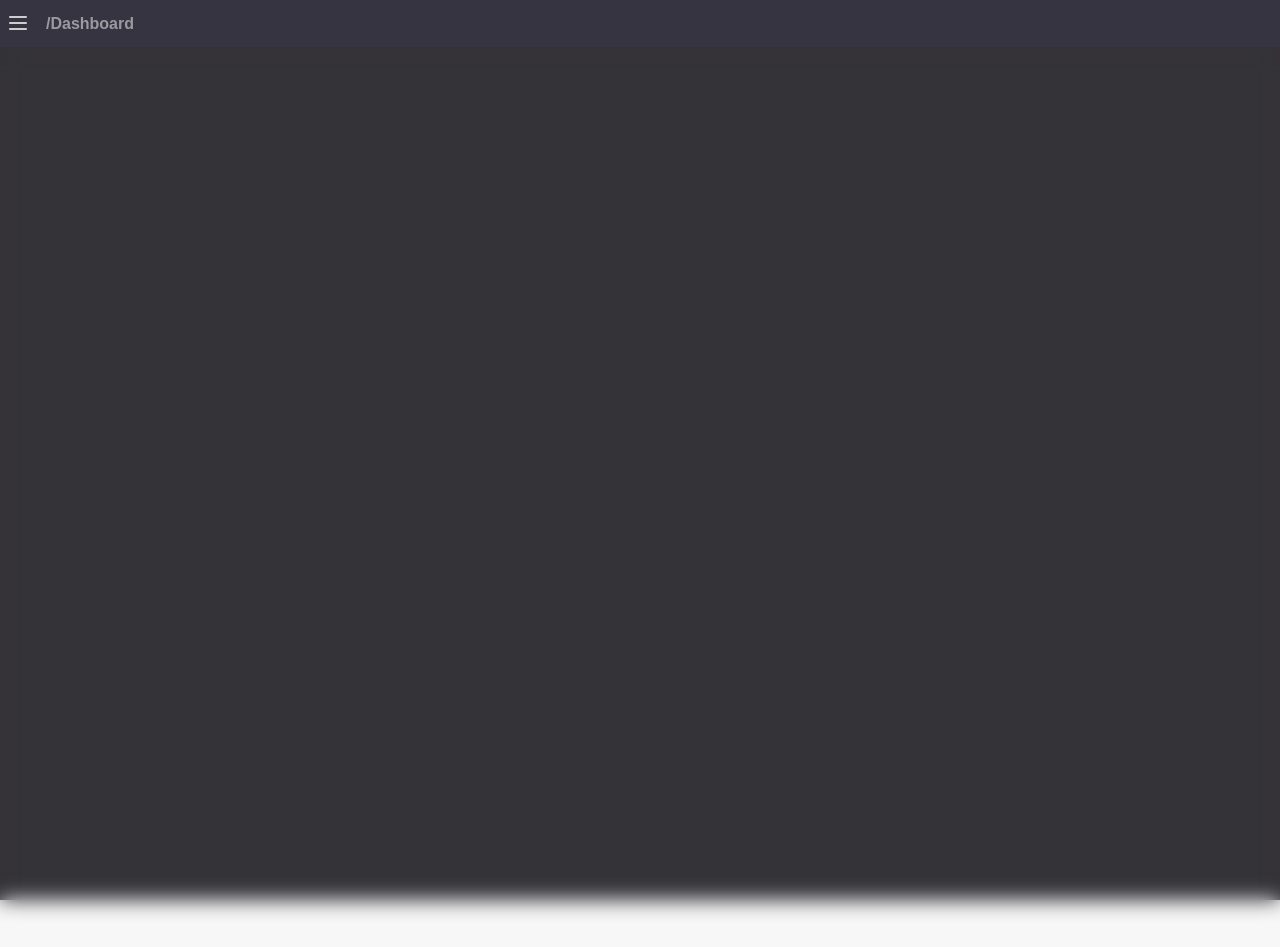
<file: Front/index.html>
<!DOCTYPE html>
<html lang="en">
<head>
    <meta charset="UTF-8">
    <meta name="viewport" content="width=device-width, initial-scale=1.0">
    <title>Task Manager</title>
    <link rel="icon" href="./images/favicon.ico">
    <link rel="stylesheet" href="style.css">
</head>
<body class="non-scrollable">
    <div id="app">
        <main id="app-layout" class="sidebar-hidden">
            <aside id="app-sidebar">
                <div id="app-sidebar-header">
                    <svg xmlns="http://www.w3.org/2000/svg" width="32" height="32" fill="#000000" viewBox="0 0 256 256"><path d="M176,232a8,8,0,0,1-8,8H88a8,8,0,0,1,0-16h80A8,8,0,0,1,176,232Zm40-128a87.55,87.55,0,0,1-33.64,69.21A16.24,16.24,0,0,0,176,186v6a16,16,0,0,1-16,16H96a16,16,0,0,1-16-16v-6a16,16,0,0,0-6.23-12.66A87.59,87.59,0,0,1,40,104.5C39.74,56.83,78.26,17.15,125.88,16A88,88,0,0,1,216,104Zm-16,0a72,72,0,0,0-73.74-72c-39,.92-70.47,33.39-70.26,72.39a71.64,71.64,0,0,0,27.64,56.3h0A32,32,0,0,1,96,186v6h24V147.31L90.34,117.66a8,8,0,0,1,11.32-11.32L128,132.69l26.34-26.35a8,8,0,0,1,11.32,11.32L136,147.31V192h24v-6a32.12,32.12,0,0,1,12.47-25.35A71.65,71.65,0,0,0,200,104Z"></path></svg>
                    <h2>Task Manager</h2>
                </div>
                <div id="menu">
                    <button class="menu-item active" data-href="/" disabled>Dashboard</button>
                    <button class="menu-item" data-href="/tasks/">Tasks</button>
                    <button class="menu-item" data-href="/about/">About the Author</button>
                </div>
            </aside>
            <header id="app-header">
                <button id="sidebar-close-btn">
                    <svg xmlns="http://www.w3.org/2000/svg" width="32" height="32" fill="#000000" viewBox="0 0 256 256"><path d="M224,128a8,8,0,0,1-8,8H40a8,8,0,0,1,0-16H216A8,8,0,0,1,224,128ZM40,72H216a8,8,0,0,0,0-16H40a8,8,0,0,0,0,16ZM216,184H40a8,8,0,0,0,0,16H216a8,8,0,0,0,0-16Z"></path></svg>
                </button>
                <span id="path">/Dashboard</span>
            </header>
            <main id="app-content">
                <div id="cover"></div>
            </main>
        </main>
    </div>
    <script src="./config.js"></script>
    <script src="./app.js"></script>
</body>
</html>
</file>
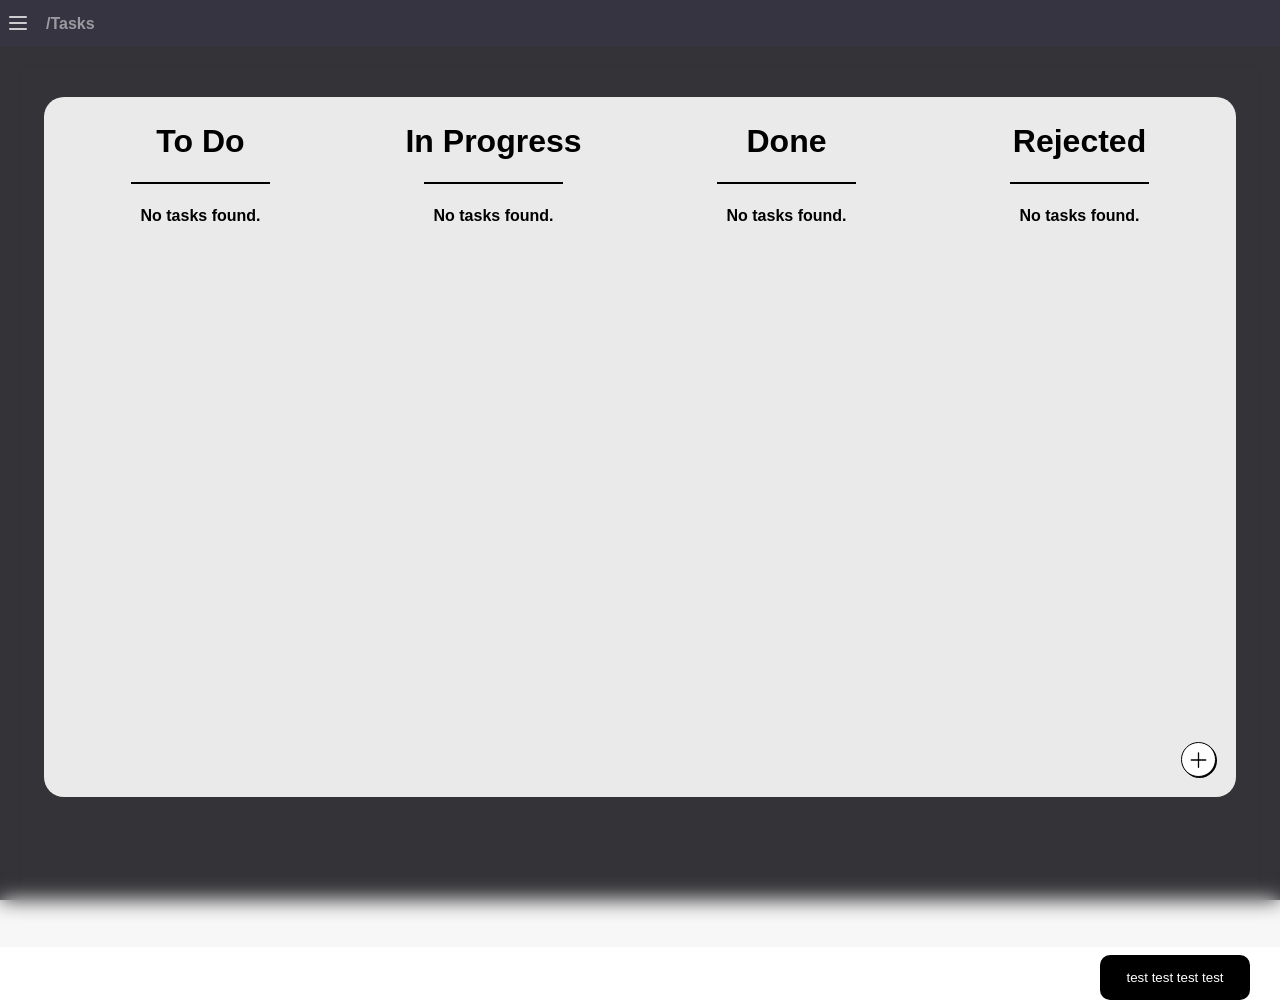
<file: Front/tasks/index.html>
<!DOCTYPE html>
<html lang="en">
<head>
    <meta charset="UTF-8">
    <meta name="viewport" content="width=device-width, initial-scale=1.0">
    <title>Task Manager</title>
    <link rel="icon" href="../images/favicon.ico">
    <link rel="stylesheet" href="./style.css">
</head>
<body class="non-scrollable">
<div id="app">
    <main id="app-layout" class="sidebar-hidden">
        <aside id="app-sidebar">
            <div id="app-sidebar-header">
                <svg xmlns="http://www.w3.org/2000/svg" width="32" height="32" fill="#000000" viewBox="0 0 256 256"><path d="M176,232a8,8,0,0,1-8,8H88a8,8,0,0,1,0-16h80A8,8,0,0,1,176,232Zm40-128a87.55,87.55,0,0,1-33.64,69.21A16.24,16.24,0,0,0,176,186v6a16,16,0,0,1-16,16H96a16,16,0,0,1-16-16v-6a16,16,0,0,0-6.23-12.66A87.59,87.59,0,0,1,40,104.5C39.74,56.83,78.26,17.15,125.88,16A88,88,0,0,1,216,104Zm-16,0a72,72,0,0,0-73.74-72c-39,.92-70.47,33.39-70.26,72.39a71.64,71.64,0,0,0,27.64,56.3h0A32,32,0,0,1,96,186v6h24V147.31L90.34,117.66a8,8,0,0,1,11.32-11.32L128,132.69l26.34-26.35a8,8,0,0,1,11.32,11.32L136,147.31V192h24v-6a32.12,32.12,0,0,1,12.47-25.35A71.65,71.65,0,0,0,200,104Z"></path></svg>
                <h2>Task Manager</h2>
            </div>
            <div id="menu">
                <button class="menu-item" data-href="/">Dashboard</button>
                <button class="menu-item active" data-href="/tasks/" disabled>Tasks</button>
                <button class="menu-item" data-href="/about/">About the Author</button>
            </div>
        </aside>
        <header id="app-header">
            <button id="sidebar-close-btn">
                <svg xmlns="http://www.w3.org/2000/svg" width="32" height="32" fill="#000000" viewBox="0 0 256 256"><path d="M224,128a8,8,0,0,1-8,8H40a8,8,0,0,1,0-16H216A8,8,0,0,1,224,128ZM40,72H216a8,8,0,0,0,0-16H40a8,8,0,0,0,0,16ZM216,184H40a8,8,0,0,0,0,16H216a8,8,0,0,0,0-16Z"></path></svg>
            </button>
            <span id="path">/Tasks</span>
        </header>
        <main id="app-content">
            <div id="cover">
                <div class="board">
                    <div id="todo" class="col">
                        <div class="col-header">
                            <h1>To Do</h1>
                            <hr/>
                        </div>
                        <div class="tasks"></div>
                    </div>
                    <div id="inProgress" class="col">
                        <div class="col-header">
                            <h1>In Progress</h1>
                            <hr/>
                        </div>
                        <div class="tasks"></div>
                    </div>
                    <div id="done" class="col">
                        <div class="col-header">
                            <h1>Done</h1>
                            <hr/>
                        </div>
                        <div class="tasks"></div>
                    </div>
                    <div id="rejected" class="col">
                        <div class="col-header">
                            <h1>Rejected</h1>
                            <hr/>
                        </div>
                        <div class="tasks"></div>
                    </div>
                    <button id="open-add-task-modal-btn">
                        <svg xmlns="http://www.w3.org/2000/svg" width="32" height="32" fill="#000000" viewBox="0 0 256 256"><path d="M224,128a8,8,0,0,1-8,8H136v80a8,8,0,0,1-16,0V136H40a8,8,0,0,1,0-16h80V40a8,8,0,0,1,16,0v80h80A8,8,0,0,1,224,128Z"></path></svg>
                    </button>
                </div>
            </div>
            <div class="toast">
                test test test test
            </div>
        </main>
    </main>

    <div class="ticket-details-modal hidden">
        <div class="ticket-details"></div>
    </div>

    <div class="ticket-details-edit-modal hidden">
        <form id="ticketDetailsEditForm" class="scroll-hidden"></form>
    </div>

    <div class="ticket-add-modal hidden">
        <form id="ticketAddForm" class="scroll-hidden">
            <h2>Add new ticket</h2>
            <section class="data">
                <div class="field-group">
                    <label for="create-title">Title:</label>
                    <input type="text" name="title" id="create-title" placeholder="Ticket Title" required>
                </div>
                <div class="field-group">
                    <label for="create-description">Description:</label>
                    <textarea name="description" id="create-description" placeholder="Ticket Description"></textarea>
                </div>
                <div class="field-group">
                    <label for="create-status">Status:</label>
                    <select name="status" id="create-status" required>
                        <option value="" disabled selected hidden>Choose the status</option>
                        <option value="todo">To Do</option>
                        <option value="inProgress">In Progress</option>
                        <option value="done">Done</option>
                        <option value="rejected">Rejected</option>
                    </select>
                </div>
            </section>
            <section class="buttons">
                <button class="cancel-button" type="button">Cancel</button>
                <button class="save-button" type="submit">Save</button>
            </section>
        </form>
    </div>

    <div class="ticket-delete-modal hidden">
        <form id="ticketDeleteForm">
            <h2>Are you sure?</h2>
            <p>The ticket is going to be erased forever!</p>
            <section class="buttons">
                <button class="cancel-button" type="button">Cancel</button>
                <button class="save-button" type="submit">Delete</button>
            </section>
        </form>
    </div>
</div>
<script src="../config.js"></script>
<script src="./app.js"></script>
</body>
</html>
</file>
<file: Front/style.css>
body {
    margin: 0;
    font-family: Verdana, sans-serif;
}

.non-scrollable {
    overflow: hidden;
}

#app {
    width: 100vw;
    height: 100vh;
}

#app-layout {
    width: 100vw;
    height: 100vh;
    display: grid;
    grid-template-columns: 300px 1fr;
    grid-template-rows: 47px 1fr;
    transition: grid-template-columns 500ms;
    background-color: #323135;
}
#app-layout.sidebar-hidden {
    grid-template-columns: 0 1fr;
}

#app-header {
    display: flex;
    flex-direction: row;
    align-items: center;
    justify-content: start;
    gap: 10px;
    grid-row-start: 1;
    grid-column-start: 2;
    background-color: rgba(56, 54, 71, 0.7);
}

#app-sidebar-header {
    display: flex;
    align-items: center;
    justify-content: center;
    gap: 10px;
    height: 48px;
    width: 100%;
}

#app-sidebar-header svg {
    width: 30px;
    height: 30px;
    fill: yellow;
    stroke: yellow;
    transition: all 300ms;
    stroke-width: 5px;
}

#app-sidebar-header:hover svg {
    stroke-width: 15px;
}

#menu {
    width: 100%;
    display: flex;
    flex-direction: column;
}

.menu-item {
    width: 100%;
    height: 30px;
    background-color: transparent;
    border: 1px solid transparent;
    transition: all 300ms;
    padding: 0 10px;
    color: white;
    cursor: pointer;
    white-space: nowrap;
}

.menu-item.active {
    color: #f4f496;
    cursor: default;
}

.menu-item:not(.active):hover {
    background-color: rgba(75, 72, 96, 0.7);
    border: 1px solid rgba(119, 115, 152, 0.7);
    color: yellow;
}

#app-sidebar {
    display: flex;
    flex-direction: column;
    align-items: center;
    overflow: hidden;
    grid-row: 1 / span 2;
    background-color: rgba(56, 54, 71, 0.7);
}

#path {
    color: rgba(255, 255, 255, 0.5);
    font-weight: bold;
    cursor: default;
}

#app-sidebar h2 {
    margin: 0;
    font-size: 18pt;
    color: white;
    text-wrap: nowrap;
}

#sidebar-close-btn {
    margin-top: 2px;
    background-color: transparent;
    border: none;
}

#sidebar-close-btn svg {
    width: 24px;
    height: 24px;
    fill: white;
    transition: all 200ms;
}

#sidebar-close-btn svg:hover {
    stroke: white;
    stroke-width: 20px;
}

#app-content {
    color: white;
    display: flex;
    align-items: center;
    justify-content: center;
    background-image: url(https://i.pinimg.com/originals/44/c7/c1/44c7c1f3fbd68b2151c37af5f08198f1.gif);
    background-repeat: no-repeat;
    background-attachment: fixed;
    background-size: 100% 100%;
}

#cards-section {
    display: grid;
    grid-template-columns: 1fr 1fr;
    gap: 10px;
}

#cards {
    align-self: start;
    margin-top: 80px;
}

#cards h1 {
    font-size: 40pt;
    margin: 10px 5px 20px;
    animation: 600ms appear;
}

#cover {
    width: 100vw;
    height: 100vh;
    display: flex;
    justify-content: center;
    align-items: center;
    background: rgba(104, 104, 104, 0.05);
    backdrop-filter: blur(10px);
}

.card {
    background-color: rgba(255, 255, 255, 0.9);
    color: black;
    border-radius: 20px;
    padding: 20px 20px;
    display: flex;
    flex-direction: row;
    gap: 15px;
    animation: 600ms appear;
}

.card h2 {
    margin: 0;
}

.card p {
    margin: 5px 0;
}

.card-icon {
    width: 45px;
    height: 45px;
    display: flex;
    justify-content: center;
    align-items: center;
    border-radius: 100%;
    flex-shrink: 0;
}

.card-content {
    width: 100%;
}

@keyframes appear {
    0% {opacity: 0;}
    100% {opacity: 1;}
}
</file>
<file: Front/tasks/style.css>
body {
    margin: 0;
    font-family: Verdana, sans-serif;
}

.non-scrollable {
    overflow: hidden;
}

#app {
    width: 100vw;
    height: 100vh;
    position: relative;
}

#app-layout {
    width: 100vw;
    height: 100vh;
    display: grid;
    grid-template-columns: 300px 1fr;
    grid-template-rows: 47px 1fr;
    transition: grid-template-columns 500ms;
    background-color: #323135;
}
#app-layout.sidebar-hidden {
    grid-template-columns: 0 1fr;
}

#app-header {
    display: flex;
    flex-direction: row;
    align-items: center;
    justify-content: start;
    gap: 10px;
    grid-row-start: 1;
    grid-column-start: 2;
    background-color: rgba(56, 54, 71, 0.7);
}

#app-sidebar-header {
    display: flex;
    align-items: center;
    justify-content: center;
    gap: 10px;
    height: 48px;
    width: 100%;
}

#app-sidebar-header svg {
    width: 30px;
    height: 30px;
    fill: yellow;
    stroke: yellow;
    transition: all 300ms;
    stroke-width: 5px;
}

#app-sidebar-header:hover svg {
    stroke-width: 15px;
}

#menu {
    width: 100%;
    display: flex;
    flex-direction: column;
}

.menu-item {
    width: 100%;
    height: 30px;
    background-color: transparent;
    border: 1px solid transparent;
    transition: all 300ms;
    padding: 0 10px;
    color: white;
    cursor: pointer;
    white-space: nowrap;
}

.menu-item.active {
    color: #f4f496;
    cursor: default;
}

.menu-item:not(.active):hover {
    background-color: rgba(75, 72, 96, 0.7);
    border: 1px solid rgba(119, 115, 152, 0.7);
    color: yellow;
}

#app-sidebar {
    display: flex;
    flex-direction: column;
    align-items: center;
    overflow: hidden;
    grid-row: 1 / span 2;
    background-color: rgba(56, 54, 71, 0.7);
}

#path {
    color: rgba(255, 255, 255, 0.5);
    font-weight: bold;
    cursor: default;
}

#app-sidebar h2 {
    margin: 0;
    font-size: 18pt;
    color: white;
    text-wrap: nowrap;
}

#app-content {
    color: white;
    display: flex;
    align-items: center;
    justify-content: center;

    background-image: url(https://thumb.ac-illust.com/92/92c00f28aa29ce4d92fd65e59a48b24d_t.jpeg);
    background-repeat: no-repeat;
    background-attachment: fixed;
    background-size: 100% 100%;
}

#sidebar-close-btn {
    margin-top: 2px;
    background-color: transparent;
    border: none;
}

#sidebar-close-btn svg {
    width: 24px;
    height: 24px;
    fill: white;
    transition: all 200ms;
}

#sidebar-close-btn svg:hover {
    stroke: white;
    stroke-width: 20px;
}

#cover {
    width: 100vw;
    height: 100vh;
    display: flex;
    justify-content: center;
    background: rgba(104, 104, 104, 0.05);
    backdrop-filter: blur(10px);
}

.board {
    width: 90vw;
    height: 75vh;
    background-color: rgba(255, 255, 255, 0.9);
    color: black;
    border-radius: 20px;
    display: grid;
    grid-template-columns: repeat(4, minmax(0, 1fr));
    gap: 20px;
    overflow: hidden;
    animation: 600ms appear;
    padding: 5px 20px 20px;
    position: relative;
    margin-top: 50px;
}

.col-header h1 {
    text-align: center;
    text-overflow: ellipsis;
    white-space: nowrap;
    overflow: hidden;
}

.col-header hr {
    width: 50%;
    border: 1px solid black;
}

.task {
    height: 80px;
    background-color: white;
    display: flex;
    flex-shrink: 0;
    border-radius: 10px;
    transition: all 500ms;
    cursor: pointer;
    overflow: hidden;
    min-width: 0;
}

.task:hover {
    box-shadow: 0 0 5px gray;
}

.task .data {
    display: flex;
    flex-direction: column;
    padding: 10px;
    min-width: 0;
    flex: 1;
    overflow: hidden;
}

.task .data span {
    display: block;
    max-width: 100%;
    color: rgb(123, 122, 122);
    text-overflow: ellipsis;
    white-space: nowrap;
    overflow: hidden;
}

.task .label {
    width: 10px;
}

.task h2 {
    margin: 5px 0;
    font-size: 15pt;
}

.task span {
    margin: 0;
    font-size: 10pt;
    color: #686868;
}

.col {
    display: flex;
    flex-direction: column;
    min-height: 0;
}

.tasks {
    overflow-y: auto;
    height: 100%;
    display: flex;
    flex-direction: column;
    gap: 10px;
    padding: 5px;
    background-color: transparent;
}

.loading {
    text-align: center;
    font-weight: bold;
    margin: 10px 0 20px;
}

.emptystate {
    text-align: center;
    font-weight: bold;
    margin: 10px 0 20px;
}

/*Ticket Details Modal*/

.ticket-details-modal {
    position: absolute;
    top: 0;
    width: 100vw;
    height: 100vh;
    background-color: rgba(43, 43, 43, 0.71);
    backdrop-filter: blur(20px);
    display: flex;
    flex-direction: column;
    align-items: center;
    justify-content: center;
}

.ticket-details-modal .ticket-details {
    width: 80vw;
    max-height: 80vh;
    min-height: 50vh;
    height: min-content;
    background-color: rgba(255, 255, 255, 0.9);
    border-radius: 20px;
    color: black;
    padding: 20px 20px 100px;
    position: relative;
}

.ticket-details-modal .ticket-details h4 {
    font-size: 15px;
    width: 100%;
    color: dimgray;
}

.ticket-details-modal .ticket-details h1 {
    width: 100%;
    text-align: center;
}

.ticket-details-modal .ticket-details pre {
    max-height: 50vh;
    height: min-content;
    overflow-y: scroll;
    white-space: pre-wrap;
}

.ticket-details-modal .ticket-details #createdAt {
    font-size: 12px;
    text-align: right;
    color: dimgray;
    padding-right: 25px;
}

.hidden {
    display: none !important;
}

.action-buttons {
    padding-right: 10px;
    position: absolute;
    right: 20px;
    top: 30px;
    display: flex;
    flex-direction: row;
    gap: 15px;
}

/*Create New Task Modal*/

#open-add-task-modal-btn {
    width: 35px;
    height: 35px;
    display: flex;
    align-items: center;
    justify-content: center;
    border-radius: 100%;
    background-color: white;
    border: 1px solid black;
    box-shadow: 1px 1px 0 black;
    transition: all 100ms;
    cursor: pointer;
    position: absolute;
    bottom: 20px;
    right: 20px;
}

#open-add-task-modal-btn:hover {
    box-shadow: 0 0 0 transparent;
    transform: translate(1px, 1px);
}

.ticket-add-modal {
    position: absolute;
    top: 0;
    width: 100vw;
    height: 100vh;
    background-color: rgba(43, 43, 43, 0.71);
    backdrop-filter: blur(20px);
    display: flex;
    flex-direction: column;
    align-items: center;
    justify-content: center;
}

.ticket-add-modal #ticketAddForm {
    width: min-content;
    max-height: 70vh;
    min-height: 20vh;
    height: min-content;
    background-color: rgba(255, 255, 255, 0.9);
    border-radius: 20px;
    color: black;
    padding: 20px 20px 30px;
    overflow: hidden;
    overflow-y: scroll;
    position: relative;
    display: grid;
}

.ticket-add-modal #ticketAddForm h2 {
    text-align: center;
}

.ticket-add-modal #ticketAddForm .data {
    display: flex;
    flex-direction: column;
    gap: 20px;
    align-items: center;
}

.ticket-add-modal #ticketAddForm .data label {
    color: dimgray;
    font-weight: bold;
}

.ticket-add-modal #ticketAddForm input {
    height: 20px;
    border-radius: 10px;
    padding: 5px;
    border: 1px solid #a8a8a8;
}

.ticket-add-modal #ticketAddForm input:user-invalid {
    background-color: #fbeaea;
    border: 1px solid #fb7b7b;
    color: #ff0000;
}

.ticket-add-modal #ticketAddForm textarea {
    height: 200px;
    resize: vertical;
    border-radius: 10px;
    padding: 5px;
    border: 1px solid #a8a8a8;
}

.ticket-add-modal #ticketAddForm select {
    border-radius: 10px;
    padding: 8px;
    border: 1px solid #a8a8a8;
}

.ticket-add-modal #ticketAddForm select:user-invalid {
    background-color: #fbeaea;
    border: 1px solid #fb7b7b;
    color: #ff0000;
}

.ticket-add-modal #ticketAddForm .buttons {
    margin-top: 50px;
    display: flex;
    gap: 20px;
    align-items: center;
    justify-content: center;
    width: 100%;
}

.ticket-add-modal #ticketAddForm button {
    font-size: 13pt;
    padding: 5px 10px;
    min-width: 150px;
    border-radius: 10px;
    cursor: pointer;
}

.ticket-add-modal #ticketAddForm .cancel-button {
    background-color: #f3f3f3;
    border: 1px solid #3a3a3a;
    transition: all 200ms;
}

.ticket-add-modal #ticketAddForm .cancel-button:hover {
    box-shadow: 0 0 2px rgba(0, 0, 0, 0.7);
    transition: all 200ms;
}

.ticket-add-modal #ticketAddForm .save-button {
    background-color: #6b7eca;
    border: 1px solid #5b74da;
    color: white;
    transition: all 200ms;
}

.ticket-add-modal #ticketAddForm .save-button:hover {
    box-shadow: 0 0 3px #5b74da;
    transition: all 200ms;
}

/*Edit Ticket Modal*/

#open-edit-ticket-modal-btn {
    font-size: 12pt;
    display: flex;
    align-items: center;
    justify-content: center;
    gap: 8px;
    padding: 2px 10px 2px 5px;
    border-radius: 10px;
    background-color: #f8e9c9;
    border: 1px solid #ffd17b;
    color: #ffa600;
    transition: all 200ms;
}

#open-edit-ticket-modal-btn:hover {
    background-color: #fdf7e5;
}

#open-delete-ticket-modal-btn {
    font-size: 12pt;
    display: flex;
    align-items: center;
    justify-content: center;
    gap: 8px;
    padding: 2px 10px 2px 5px;
    border-radius: 10px;
    background-color: #f8c9ce;
    border: 1px solid #ff818f;
    color: #ff364e;
    transition: all 200ms;
}

#open-delete-ticket-modal-btn:hover {
    background-color: #fbdee1;
}

.ticket-details-edit-modal {
    position: absolute;
    top: 0;
    width: 100vw;
    height: 100vh;
    background-color: rgba(43, 43, 43, 0.71);
    backdrop-filter: blur(20px);
    display: flex;
    flex-direction: column;
    align-items: center;
    justify-content: center;
}

.ticket-details-edit-modal #ticketDetailsEditForm {
    width: min-content;
    max-height: 70vh;
    min-height: 20vh;
    height: min-content;
    background-color: rgba(255, 255, 255, 0.9);
    overflow-y: scroll;
    border-radius: 20px;
    color: black;
    padding: 20px 20px 30px;
}

.ticket-details-edit-modal #ticketDetailsEditForm h2 {
    text-align: center;
}

.ticket-details-edit-modal #ticketDetailsEditForm .data {
    display: flex;
    flex-direction: column;
    gap: 20px;
    align-items: center;
}

.ticket-details-edit-modal #ticketDetailsEditForm .data label {
    color: dimgray;
    font-weight: bold;
}

.field-group {
    display: flex;
    flex-direction: column;
    gap: 3px;
    width: 90%;
}

.ticket-details-edit-modal #ticketDetailsEditForm input {
    height: 20px;
    border-radius: 10px;
    padding: 5px;
    border: 1px solid #a8a8a8;
}

.ticket-details-edit-modal #ticketDetailsEditForm input:user-invalid {
    background-color: #fbeaea;
    border: 1px solid #fb7b7b;
    color: #ff0000;
}

.ticket-details-edit-modal #ticketDetailsEditForm textarea {
    height: 200px;
    resize: vertical;
    border-radius: 10px;
    padding: 5px;
    border: 1px solid #a8a8a8;
}

.ticket-details-edit-modal #ticketDetailsEditForm select {
    border-radius: 10px;
    padding: 8px;
    border: 1px solid #a8a8a8;
}

.ticket-details-edit-modal #ticketDetailsEditForm select:user-invalid {
    background-color: #fbeaea;
    border: 1px solid #fb7b7b;
    color: #ff0000;
}

.ticket-details-edit-modal #ticketDetailsEditForm .buttons {
    margin-top: 50px;
    display: flex;
    gap: 20px;
    align-items: center;
    justify-content: center;
    width: 100%;
}

.ticket-details-edit-modal #ticketDetailsEditForm button {
    font-size: 13pt;
    padding: 5px 10px;
    min-width: 150px;
    border-radius: 10px;
    cursor: pointer;
}

.ticket-details-edit-modal #ticketDetailsEditForm .cancel-button {
    background-color: #f3f3f3;
    border: 1px solid #3a3a3a;
    transition: all 200ms;
}

.ticket-details-edit-modal #ticketDetailsEditForm .cancel-button:hover {
    box-shadow: 0 0 2px rgba(0, 0, 0, 0.7);
    transition: all 200ms;
}

.ticket-details-edit-modal #ticketDetailsEditForm .save-button {
    background-color: #6b7eca;
    border: 1px solid #5b74da;
    color: white;
    transition: all 200ms;
}

.ticket-details-edit-modal #ticketDetailsEditForm .save-button:hover {
    box-shadow: 0 0 3px #5b74da;
    transition: all 200ms;
}

/*Delete Ticker Modal*/

.ticket-delete-modal {
    position: absolute;
    top: 0;
    width: 100vw;
    height: 100vh;
    background-color: rgba(43, 43, 43, 0.71);
    backdrop-filter: blur(20px);
    display: flex;
    flex-direction: column;
    align-items: center;
    justify-content: center;
}

.ticket-delete-modal #ticketDeleteForm {
    width: max-content;
    max-height: 20vh;
    min-height: 10vh;
    height: max-content;
    background-color: rgba(255, 255, 255, 0.9);
    border-radius: 20px;
    color: black;
    padding: 20px 20px 30px;
    overflow: hidden;
}

.ticket-delete-modal #ticketDeleteForm h2 {
    text-align: center;
}

.ticket-delete-modal #ticketDeleteForm  {
    text-align: center;
}

.ticket-delete-modal #ticketDeleteForm .buttons {
    margin-top: 50px;
    display: flex;
    gap: 20px;
    align-items: center;
    justify-content: center;
    width: 100%;
}

.ticket-delete-modal #ticketDeleteForm button {
    font-size: 13pt;
    padding: 5px 10px;
    min-width: 150px;
    border-radius: 10px;
    cursor: pointer;
}

.ticket-delete-modal #ticketDeleteForm .cancel-button {
    background-color: #f3f3f3;
    border: 1px solid #3a3a3a;
    transition: all 200ms;
}

.ticket-delete-modal #ticketDeleteForm .cancel-button:hover {
    box-shadow: 0 0 2px rgba(0, 0, 0, 0.7);
    transition: all 200ms;
}

.ticket-delete-modal #ticketDeleteForm .save-button {
    background-color: #ca6b6b;
    border: 1px solid #da5b5b;
    color: white;
    transition: all 200ms;
}

.ticket-delete-modal #ticketDeleteForm .save-button:hover {
    box-shadow: 0 0 3px #da5b5b;
    transition: all 200ms;
}

.toast {
    position: absolute;
    bottom: -100px;
    right: 30px;
    background-color: black;
    padding: 15px 25px;
    min-width: 100px;
    display: flex;
    justify-content: center;
    align-items: center;
    border-radius: 10px;
    transition: all 200ms;
    font-size: 10pt;
    z-index: 999;
}

@keyframes toast-appear {
    0% {transform: translateY(0); opacity: 0;}
    10% {transform: translateY(-130px); opacity: 1;}
    90% {transform: translateY(-130px); opacity: 1;}
    100% {transform: translateY(130px); opacity: 0;}
}

@keyframes appear {
    0% {opacity: 0;}
    100% {opacity: 1;}
}

@keyframes disappear {
    0% {opacity: 1;}
    100% {opacity: 0;}
}

.scroll-hidden {
    /* For Firefox */
    scrollbar-width: none;

    /* For Internet Explorer and Edge */
    -ms-overflow-style: none;
}

/* For Chrome, Safari, and Opera */
.scroll-hidden::-webkit-scrollbar {
    display: none;
}
</file>
